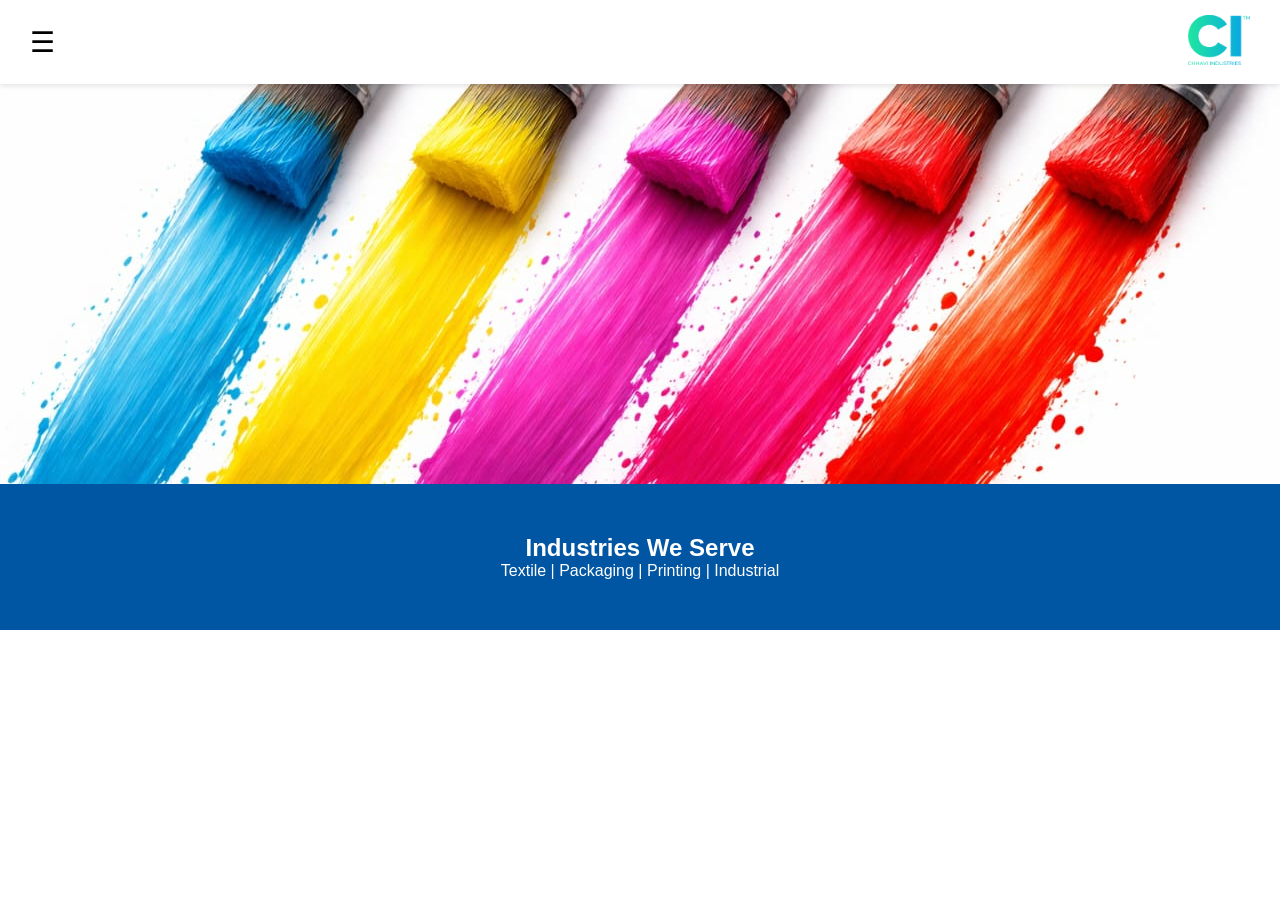
<file: index.html>
<!DOCTYPE html>
<html lang="en">
<head>
<meta charset="UTF-8">
<meta name="viewport" content="width=device-width, initial-scale=1.0">
<title>Chhavi Industries</title>
<style>
/* RESET */
* {
  box-sizing: border-box;
  margin: 0;
  padding: 0;
}

/* BODY */
body {
  font-family: Arial, sans-serif;
}

/* HEADER */
header {
  display: flex;
  justify-content: space-between;
  align-items: center;
  padding: 15px 30px;
  background: white;
  box-shadow: 0 2px 5px rgba(0,0,0,0.1);
  position: relative;
  z-index: 10; /* header above slider */
}

.logo img {
  height: 50px;
}

.menu-btn {
  font-size: 28px;
  cursor: pointer;
}

/* SIDEBAR */
.sidebar {
  position: fixed;
  left: -250px;  /* hidden by default */
  top: 0;
  width: 250px;
  height: 100%;
  background: #0056a3;
  color: white;
  padding: 20px;
  transition: 0.3s;
  z-index: 9999;  /* very high so it stays on top */
}

.sidebar a {
  display: block;
  color: white;
  padding: 10px 0;
  text-decoration: none;
}

/* SLIDER */
.slider {
  position: relative;
  height: 400px;
  overflow: hidden;
  z-index: 1; /* slider under menu */
}

.slide {
  position: absolute;
  width: 100%;
  height: 100%;
  opacity: 0;
  transition: 1s;
  z-index: 1; /* each slide under menu */
}

.slide.active {
  opacity: 1;
}

.slide img {
  width: 100%;
  height: 100%;
  object-fit: cover;
}

/* SECTIONS */
.section {
  padding: 50px;
  text-align: center;
}

.blue {
  background: #0056a3;
  color: white;
}

/* BUTTON */
.btn {
  padding: 12px 25px;
  background: #0056a3;
  color: white;
  border: none;
  cursor: pointer;
}

/* RESPONSIVE: optional small screens */
@media (max-width: 768px) {
  .slider {
    height: 250px;
  }
  .sidebar {
    width: 200px;
  }
}
</style>
</head>

<body>

<!-- HEADER -->
<header>
  <div class="menu-btn" onclick="toggleMenu()">☰</div>
  <div class="logo">
    <!-- replace with your logo file -->
    <img src="images/logo.png" alt="Chhavi Industries">
  </div>
</header>

<!-- SIDEBAR -->
<div class="sidebar" id="menu">
  <a href="index.html">Home</a>
  <a href="about.html">About</a>
  <a href="products.html">Products</a>
  <a href="industries.html">Industries</a>
  <a href="contact.html">Contact</a>
</div>

<!-- SLIDER -->
<div class="slider">
  <div class="slide active">
    <img src="images/banner1.jpeg" alt="Banner 1">
  </div>
  <div class="slide">
    <img src="images/banner2.jpeg" alt="Banner 2">
  </div>
  <div class="slide">
    <img src="images/banner5.jpeg" alt="Banner 5">
  </div>
  <div class="slide">
    <img src="images/banner4.jpeg" alt="Banner 4">
  </div>
</div>



<!-- INDUSTRIES -->
<div class="section blue" id="industries">
  <h2>Industries We Serve</h2>
  <p>Textile | Packaging | Printing | Industrial </p>
</div>



<script>
/* MENU TOGGLE */
function toggleMenu() {
  const menu = document.getElementById("menu");
  if(menu.style.left === "0px") {
    menu.style.left = "-250px";
  } else {
    menu.style.left = "0px";
  }
}

/* SLIDER */
let slides = document.querySelectorAll(".slide");
let index = 0;

setInterval(() => {
  slides[index].classList.remove("active");
  index = (index + 1) % slides.length;
  slides[index].classList.add("active");
}, 4000);
</script>

</body>
</html>
</file>
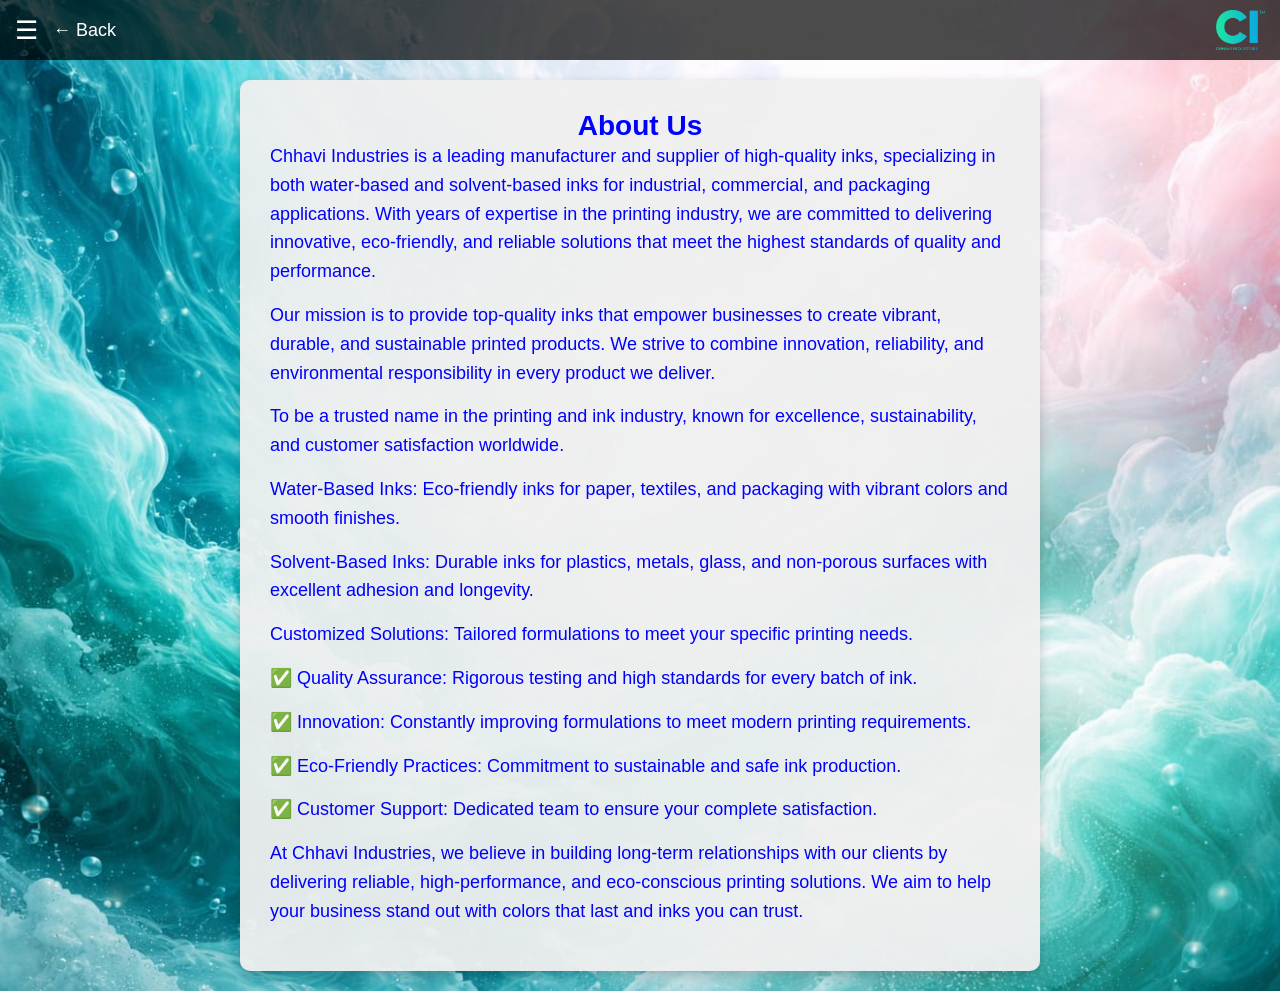
<file: about.html>
<!DOCTYPE html>
<html lang="en">
<head>
<meta charset="UTF-8">
<meta name="viewport" content="width=device-width, initial-scale=1.0">
<title>Water-Based Inks</title>

<style>

/* RESET */
* {
  box-sizing: border-box;
  margin: 0;
  padding: 0;
}

/* BODY */
body, html {
  font-family: Arial, sans-serif;
  color: white;
  overflow-x: hidden;
  background: #ffffff;
}

/* HEADER */
.header {
  position: fixed;
  top: 0;
  width: 100%;
  height: 60px;
  background: rgba(0,0,0,0.7);
  display: flex;
  align-items: center;
  justify-content: space-between;
  padding: 0 15px;
  z-index: 1000;
}

/* LEFT SIDE */
.left-controls {
  display: flex;
  align-items: center;
  gap: 15px;
}

/* MENU BUTTON */
.menu-btn {
  font-size: 26px;
  cursor: pointer;
  color: white;
}

/* BACK BUTTON */
.back-btn {
  font-size: 18px;
  cursor: pointer;
  color: white;
}

/* LOGO */
.logo-container {
  display: flex;
  align-items: center;
  justify-content: flex-end;
  max-width: 40%;
}

.logo {
  height: 40px;
  max-width: 120px;
  object-fit: contain;
}

/* SIDEBAR MENU */
.sidebar {
  position: fixed;
  left: -250px;
  top: 0;
  width: 250px;
  height: 100%;
  background: #0b3d91;
  padding-top: 60px;
  transition: 0.3s;
  z-index: 999;
}

.sidebar a {
  display: block;
  padding: 15px;
  color: white;
  text-decoration: none;
  border-bottom: 1px solid rgba(255,255,255,0.2);
  font-size: 18px;
}

.sidebar a:hover {
  background: rgba(255,255,255,0.2);
}

/* MAIN SECTION */
.main {
  min-height: 100vh;
  background: url("images/banner3.jpeg") no-repeat center center/cover;
  display: flex;
  justify-content: center;
  align-items: center;
  padding: 80px 20px 20px; /* space for fixed header */
  box-sizing: border-box;
}

/* CONTENT BOX */
.content-box {
  background: rgba(240, 240, 240, 0.95); /* light gray */
  color: #0000ff; /* blue text */
  padding: 30px;
  max-width: 800px;
  width: 100%;
  border-radius: 10px;
  text-align: left;
  box-shadow: 0 4px 12px rgba(0,0,0,0.2);
}

.content-box h2 {
  margin-top: 0;
  text-align: center;
  font-size: 28px;
}

.content-box p {
  margin-bottom: 15px;
  line-height: 1.6;
  font-size: 18px;
}

/* MOBILE RESPONSIVE */
@media (max-width: 768px) {
  .main {
    min-height: auto;
    padding: 100px 15px 20px;
  }

  .content-box {
    max-width: 95%;
    padding: 20px;
    font-size: 16px;
    border-radius: 8px;
  }

  .content-box h2 {
    font-size: 24px;
  }

  .menu-btn {
    font-size: 30px;
  }

  .back-btn {
    font-size: 20px;
  }

  .logo {
    height: 35px;
  }
}

@media (max-width: 480px) {
  .content-box h2 {
    font-size: 22px;
  }

  .content-box p {
    font-size: 15px;
  }
}
</style>
</head>

<body>

<!-- HEADER -->
<div class="header">
  <div class="left-controls">
    <div class="menu-btn" onclick="toggleMenu()">☰</div>
    <div class="back-btn" onclick="goBack()">← Back</div>
  </div>

  <div class="logo-container">
    <img src="images/logo.png" class="logo" alt="Logo">
  </div>
</div>

<!-- SIDEBAR -->
<div class="sidebar" id="sidebar">
  <a href="index.html">Home</a>
  <a href="about.html">About</a>
  <a href="products.html">Products</a>
  <a href="industries.html">Industries</a>
  <a href="contact.html">Contact</a>
</div>

<!-- MAIN -->
<div class="main">
  <div class="content-box">
    <h2>About Us</h2>

    <p>
Chhavi Industries is a leading manufacturer and supplier of 
high-quality inks, specializing in both water-based and solvent-based 
inks for industrial, commercial, and packaging applications. With years
of expertise in the printing industry, we are committed to delivering
innovative, eco-friendly, and reliable solutions that meet the highest
standards of quality and performance.
</p>
<p>
Our mission is to provide top-quality inks that empower businesses 
to create vibrant, durable, and sustainable printed products. We 
strive to combine innovation, reliability, and environmental 
responsibility in every product we deliver.
</p>

<p>To be a trusted name in the printing and ink industry, known for 
excellence, sustainability, and customer satisfaction worldwide.
</p>

<p>
Water-Based Inks: Eco-friendly inks for paper, textiles, and packaging
with vibrant colors and smooth finishes.
</p>
<p>
Solvent-Based Inks: Durable inks for plastics, metals, glass, and 
non-porous surfaces with excellent adhesion and longevity.
</p>
<p>
Customized Solutions: Tailored formulations to meet your specific 
printing needs.
</p>

<p>
✅ Quality Assurance: Rigorous testing and high standards for every 
batch of ink.
</p>
<p>
✅ Innovation: Constantly improving formulations to meet modern 
printing requirements.
</p>
<p>
✅ Eco-Friendly Practices: Commitment to sustainable and safe ink 
production.
</p>
<p>✅ Customer Support: Dedicated team to ensure your complete 
satisfaction.
</p>

<p>At Chhavi Industries, we believe in building long-term relationships
with our clients by delivering reliable, high-performance, 
and eco-conscious printing solutions. We aim to help your business 
stand out with colors that last and inks you can trust.
</p>


  </div>
</div>

<script>
/* MENU TOGGLE */
function toggleMenu() {
  const sidebar = document.getElementById("sidebar");
  sidebar.style.left = (sidebar.style.left === "0px") ? "-250px" : "0px";
}

/* BACK BUTTON */
function goBack() {
  window.location.href = "products.html";
}
</script>

</body>
</html>
</file>
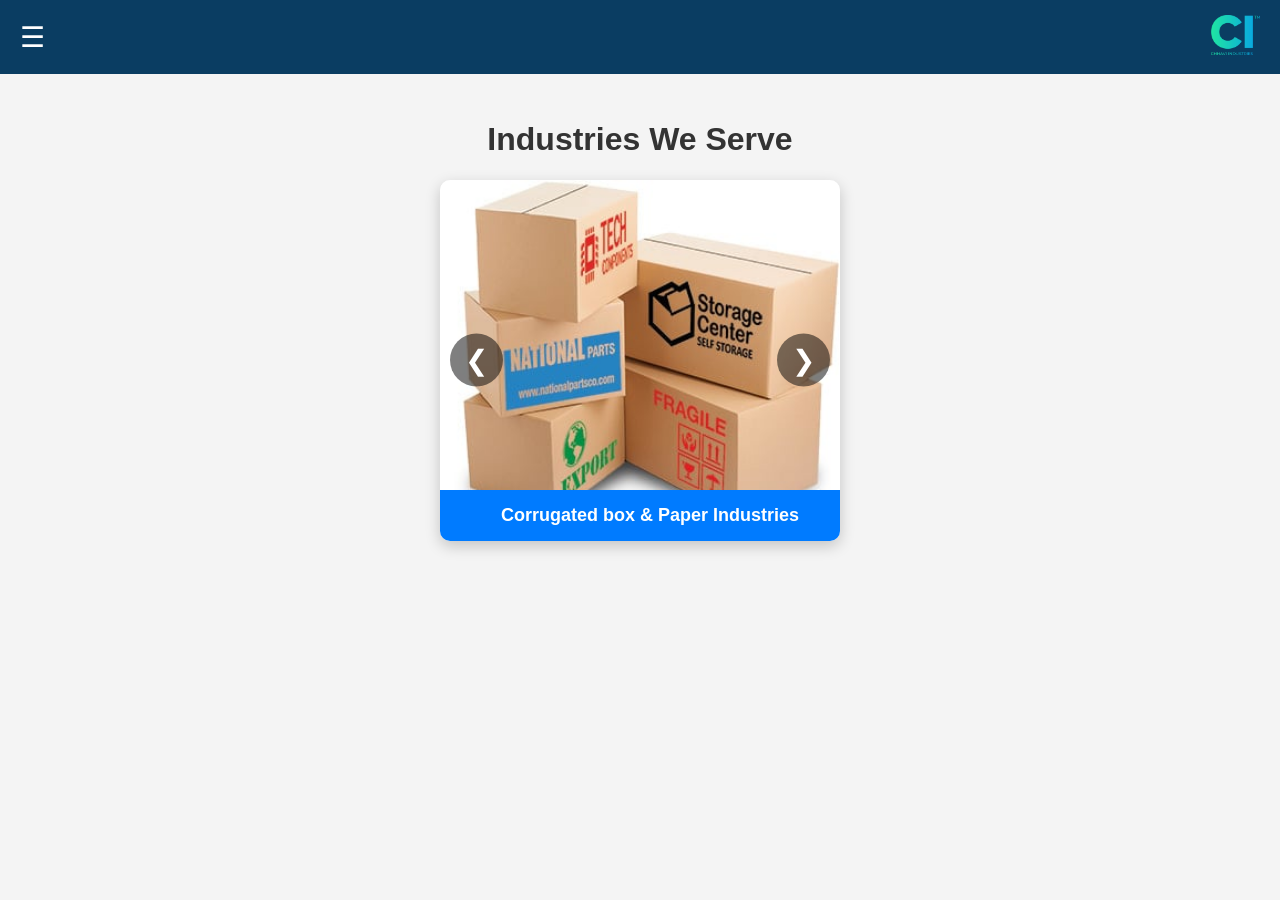
<file: industries.html>
<!DOCTYPE html>
<html lang="en">
<head>
<meta charset="UTF-8">
<title>Industries We Serve - Chhavi Industries</title>
<meta name="viewport" content="width=device-width, initial-scale=1.0">

<style>
/* GENERAL STYLES */
body {
  margin: 0;
  font-family: Arial, sans-serif;
  background: #f4f4f4;
  color: #333;
}

/* HEADER */
.header {
  display: flex;
  justify-content: space-between;
  align-items: center;
  padding: 15px 20px;
  background: #0a3d62;
  color: white;
  position: fixed;
  width: 100%;
  top: 0;
  z-index: 9999;
  box-sizing: border-box;
}

.menu-icon {
  font-size: 28px;
  cursor: pointer;
  user-select: none;
}

.logo img {
  height: 40px;
  max-width: 120px;
  object-fit: contain;
}

/* SIDE MENU */
.side-menu {
  position: fixed;
  top: 0;
  left: -250px;
  width: 250px;
  height: 100%;
  background: #0a3d62;
  padding-top: 60px;
  transition: left 0.3s ease;
  z-index: 10000;
}

.side-menu.open {
  left: 0;
}

.side-menu a {
  display: block;
  color: white;
  padding: 15px 20px;
  text-decoration: none;
  border-bottom: 1px solid rgba(255,255,255,0.1);
}

.side-menu a:hover {
  background: rgba(255,255,255,0.1);
}

/* MAIN CONTENT */
.content {
  margin-top: 80px;
  max-width: 1200px;
  margin-left: auto;
  margin-right: auto;
  padding: 20px;
  text-align: center;
}

/* SLIDER */
.slider {
  position: relative;
  width: 100%;
  max-width: 400px;
  margin: 20px auto;
  overflow: hidden;
  border-radius: 10px;
  box-shadow: 0 5px 15px rgba(0,0,0,0.2);
}

.slide {
  display: none;
  position: relative;
}

.slide img {
  width: 100%;
  display: block;
  object-fit: cover;
}

/* TEXT STRIP */
.slide-text {
  position: absolute;
  bottom: 0;
  width: 100%;
  background: #007bff;
  color: white;
  text-align: center;
  padding: 15px 10px;
  font-size: 18px;
  font-weight: bold;
}

.slide.active {
  display: block;
}

/* ARROWS */
.prev, .next {
  position: absolute;
  top: 50%;
  transform: translateY(-50%);
  font-size: 28px;
  background: rgba(0,0,0,0.5);
  color: white;
  padding: 10px 15px;
  cursor: pointer;
  border-radius: 50%;
  user-select: none;
  z-index: 10;
}

.prev { left: 10px; }
.next { right: 10px; }

.prev:hover, .next:hover {
  background: rgba(0,0,0,0.8);
}

/* RESPONSIVE */
@media (max-width: 768px) {
  .slide-text {
    font-size: 16px;
    padding: 10px;
  }
}
</style>
</head>
<body>

<!-- HEADER -->
<div class="header">
  <div class="menu-icon" onclick="toggleMenu()">☰</div>
  <div class="logo">
    <img src="images/logo.png" alt="Logo">
  </div>
</div>

<!-- SIDE MENU -->
<div id="menu" class="side-menu">
  <a href="index.html">Home</a>
  <a href="about.html">About</a>
  <a href="products.html">Products</a>
  <a href="industries.html">Industries</a>
  <a href="contact.html">Contact</a>
</div>

<!-- MAIN -->
<div class="content">
  <h1>Industries We Serve</h1>

  <div class="slider">

    <!-- SLIDES -->
    <div class="slide active">
      <img src="images/banner11.jpg">
      <div class="slide-text">Corrugated box & Paper Industries</div>
    </div>

    <div class="slide">
      <img src="images/banner13.jpg">
      <div class="slide-text">Paper Cup Industries & Other Paper ind.</div>
    </div>

    <div class="slide">
      <img src="images/banner12.webp">
      <div class="slide-text">Label Packaging, Printed Labels</div>
    </div>

    <div class="slide">
      <img src="images/banner14.jpg">
      <div class="slide-text">PP Spun Bond Fabric Industries</div>
    </div>

    <!-- ARROWS -->
    <div class="prev" onclick="changeSlide(-1)">❮</div>
    <div class="next" onclick="changeSlide(1)">❯</div>

  </div>
</div>

<script>
// MENU
function toggleMenu() {
  document.getElementById("menu").classList.toggle("open");
}

// CLOSE MENU
document.addEventListener("click", function(event) {
  const menu = document.getElementById("menu");
  const btn = document.querySelector(".menu-icon");

  if (menu.classList.contains("open") &&
      !menu.contains(event.target) &&
      !btn.contains(event.target)) {
    menu.classList.remove("open");
  }
});

// SLIDER
let slides = document.querySelectorAll('.slide');
let currentSlide = 0;

function showSlide(index) {
  slides.forEach((slide, i) => {
    slide.classList.remove('active');
    if(i === index) slide.classList.add('active');
  });
}

// AUTO SLIDE
let slideInterval = setInterval(nextAutoSlide, 5000);

function nextAutoSlide() {
  currentSlide = (currentSlide + 1) % slides.length;
  showSlide(currentSlide);
}

// BUTTON CONTROL
function changeSlide(direction) {
  clearInterval(slideInterval);

  currentSlide += direction;

  if (currentSlide < 0) {
    currentSlide = slides.length - 1;
  } else if (currentSlide >= slides.length) {
    currentSlide = 0;
  }

  showSlide(currentSlide);

  slideInterval = setInterval(nextAutoSlide, 5000);
}
</script>

</body>
</html>
</file>
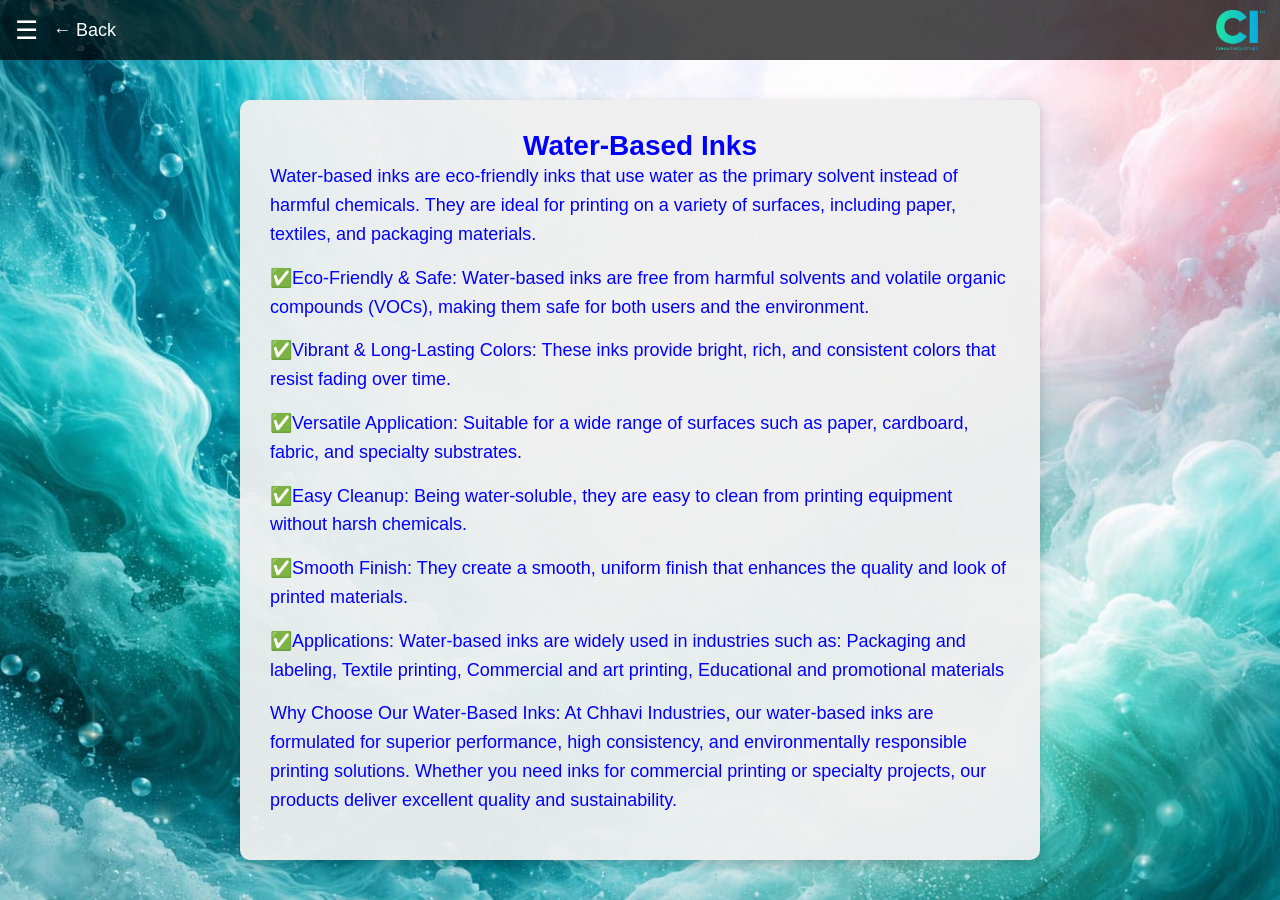
<file: product1.html>
<!DOCTYPE html>
<html lang="en">
<head>
<meta charset="UTF-8">
<meta name="viewport" content="width=device-width, initial-scale=1.0">
<title>Water-Based Inks</title>

<style>

/* RESET */
* {
  box-sizing: border-box;
  margin: 0;
  padding: 0;
}

/* BODY */
body, html {
  font-family: Arial, sans-serif;
  color: white;
  overflow-x: hidden;
  background: #ffffff;
}

/* HEADER */
.header {
  position: fixed;
  top: 0;
  width: 100%;
  height: 60px;
  background: rgba(0,0,0,0.7);
  display: flex;
  align-items: center;
  justify-content: space-between;
  padding: 0 15px;
  z-index: 1000;
}

/* LEFT SIDE */
.left-controls {
  display: flex;
  align-items: center;
  gap: 15px;
}

/* MENU BUTTON */
.menu-btn {
  font-size: 26px;
  cursor: pointer;
  color: white;
}

/* BACK BUTTON */
.back-btn {
  font-size: 18px;
  cursor: pointer;
  color: white;
}

/* LOGO */
.logo-container {
  display: flex;
  align-items: center;
  justify-content: flex-end;
  max-width: 40%;
}

.logo {
  height: 40px;
  max-width: 120px;
  object-fit: contain;
}

/* SIDEBAR MENU */
.sidebar {
  position: fixed;
  left: -250px;
  top: 0;
  width: 250px;
  height: 100%;
  background: #0b3d91;
  padding-top: 60px;
  transition: 0.3s;
  z-index: 999;
}

.sidebar a {
  display: block;
  padding: 15px;
  color: white;
  text-decoration: none;
  border-bottom: 1px solid rgba(255,255,255,0.2);
  font-size: 18px;
}

.sidebar a:hover {
  background: rgba(255,255,255,0.2);
}

/* MAIN SECTION */
.main {
  min-height: 100vh;
  background: url("images/banner3.jpeg") no-repeat center center/cover;
  display: flex;
  justify-content: center;
  align-items: center;
  padding: 80px 20px 20px; /* space for fixed header */
  box-sizing: border-box;
}

/* CONTENT BOX */
.content-box {
  background: rgba(240, 240, 240, 0.95); /* light gray */
  color: #0000ff; /* blue text */
  padding: 30px;
  max-width: 800px;
  width: 100%;
  border-radius: 10px;
  text-align: left;
  box-shadow: 0 4px 12px rgba(0,0,0,0.2);
}

.content-box h2 {
  margin-top: 0;
  text-align: center;
  font-size: 28px;
}

.content-box p {
  margin-bottom: 15px;
  line-height: 1.6;
  font-size: 18px;
}

/* MOBILE RESPONSIVE */
@media (max-width: 768px) {
  .main {
    min-height: auto;
    padding: 100px 15px 20px;
  }

  .content-box {
    max-width: 95%;
    padding: 20px;
    font-size: 16px;
    border-radius: 8px;
  }

  .content-box h2 {
    font-size: 24px;
  }

  .menu-btn {
    font-size: 30px;
  }

  .back-btn {
    font-size: 20px;
  }

  .logo {
    height: 35px;
  }
}

@media (max-width: 480px) {
  .content-box h2 {
    font-size: 22px;
  }

  .content-box p {
    font-size: 15px;
  }
}
</style>
</head>

<body>

<!-- HEADER -->
<div class="header">
  <div class="left-controls">
    <div class="menu-btn" onclick="toggleMenu()">☰</div>
    <div class="back-btn" onclick="goBack()">← Back</div>
  </div>

  <div class="logo-container">
    <img src="images/logo.png" class="logo" alt="Logo">
  </div>
</div>

<!-- SIDEBAR -->
<div class="sidebar" id="sidebar">
  <a href="index.html">Home</a>
  <a href="about.html">About</a>
  <a href="products.html">Products</a>
  <a href="industries.html">Industries</a>
  <a href="contact.html">Contact</a>
</div>

<!-- MAIN -->
<div class="main">
  <div class="content-box">
    <h2>Water-Based Inks</h2>

    <p>
      Water-based inks are eco-friendly inks that use water as the primary
      solvent instead of harmful chemicals. They are ideal for printing on a variety
      of surfaces, including paper, textiles, and packaging materials.
    </p>

    <p>
      ✅Eco-Friendly & Safe: Water-based inks are free from harmful solvents 
      and volatile organic compounds (VOCs), making them safe for both users and the environment.
    </p>

    <p>
      ✅Vibrant & Long-Lasting Colors: These inks provide bright, rich, and consistent colors that resist fading over time.
    </p>

    <p>
      ✅Versatile Application: Suitable for a wide range of surfaces such as paper, cardboard, fabric, and specialty substrates.
    </p>

    <p>
      ✅Easy Cleanup: Being water-soluble, they are easy to clean from printing equipment without harsh chemicals.
    </p>

    <p>
      ✅Smooth Finish: They create a smooth, uniform finish that enhances the quality and look of printed materials.
    </p>

    <p>
      ✅Applications: Water-based inks are widely used in industries such as:
      Packaging and labeling, Textile printing, Commercial and art printing, Educational and promotional materials
    </p>

    <p>
      Why Choose Our Water-Based Inks: At Chhavi Industries, our water-based inks are formulated for superior
      performance, high consistency, and environmentally responsible printing solutions. Whether you need inks
      for commercial printing or specialty projects, our products deliver excellent quality and sustainability.
    </p>

  </div>
</div>

<script>
/* MENU TOGGLE */
function toggleMenu() {
  const sidebar = document.getElementById("sidebar");
  sidebar.style.left = (sidebar.style.left === "0px") ? "-250px" : "0px";
}

/* BACK BUTTON */
function goBack() {
  window.location.href = "products.html";
}
</script>

</body>
</html>
</file>
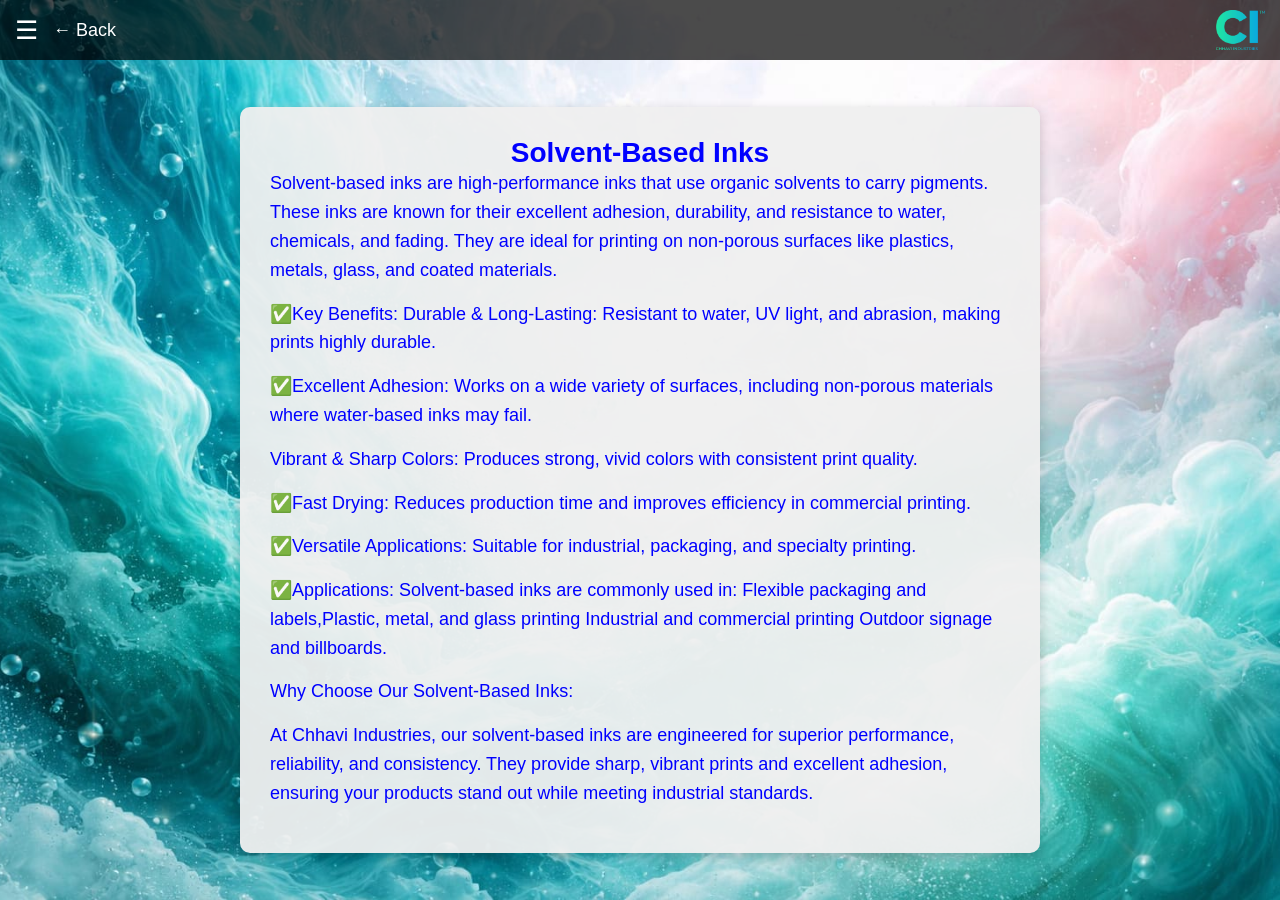
<file: product2.html>
<!DOCTYPE html>
<html lang="en">
<head>
<meta charset="UTF-8">
<meta name="viewport" content="width=device-width, initial-scale=1.0">
<title>Water-Based Inks</title>

<style>

/* RESET */
* {
  box-sizing: border-box;
  margin: 0;
  padding: 0;
}

/* BODY */
body, html {
  font-family: Arial, sans-serif;
  color: white;
  overflow-x: hidden;
  background: #ffffff;
}

/* HEADER */
.header {
  position: fixed;
  top: 0;
  width: 100%;
  height: 60px;
  background: rgba(0,0,0,0.7);
  display: flex;
  align-items: center;
  justify-content: space-between;
  padding: 0 15px;
  z-index: 1000;
}

/* LEFT SIDE */
.left-controls {
  display: flex;
  align-items: center;
  gap: 15px;
}

/* MENU BUTTON */
.menu-btn {
  font-size: 26px;
  cursor: pointer;
  color: white;
}

/* BACK BUTTON */
.back-btn {
  font-size: 18px;
  cursor: pointer;
  color: white;
}

/* LOGO */
.logo-container {
  display: flex;
  align-items: center;
  justify-content: flex-end;
  max-width: 40%;
}

.logo {
  height: 40px;
  max-width: 120px;
  object-fit: contain;
}

/* SIDEBAR MENU */
.sidebar {
  position: fixed;
  left: -250px;
  top: 0;
  width: 250px;
  height: 100%;
  background: #0b3d91;
  padding-top: 60px;
  transition: 0.3s;
  z-index: 999;
}

.sidebar a {
  display: block;
  padding: 15px;
  color: white;
  text-decoration: none;
  border-bottom: 1px solid rgba(255,255,255,0.2);
  font-size: 18px;
}

.sidebar a:hover {
  background: rgba(255,255,255,0.2);
}

/* MAIN SECTION */
.main {
  min-height: 100vh;
  background: url("images/banner3.jpeg") no-repeat center center/cover;
  display: flex;
  justify-content: center;
  align-items: center;
  padding: 80px 20px 20px; /* space for fixed header */
  box-sizing: border-box;
}

/* CONTENT BOX */
.content-box {
  background: rgba(240, 240, 240, 0.95); /* light gray */
  color: #0000ff; /* blue text */
  padding: 30px;
  max-width: 800px;
  width: 100%;
  border-radius: 10px;
  text-align: left;
  box-shadow: 0 4px 12px rgba(0,0,0,0.2);
}

.content-box h2 {
  margin-top: 0;
  text-align: center;
  font-size: 28px;
}

.content-box p {
  margin-bottom: 15px;
  line-height: 1.6;
  font-size: 18px;
}

/* MOBILE RESPONSIVE */
@media (max-width: 768px) {
  .main {
    min-height: auto;
    padding: 100px 15px 20px;
  }

  .content-box {
    max-width: 95%;
    padding: 20px;
    font-size: 16px;
    border-radius: 8px;
  }

  .content-box h2 {
    font-size: 24px;
  }

  .menu-btn {
    font-size: 30px;
  }

  .back-btn {
    font-size: 20px;
  }

  .logo {
    height: 35px;
  }
}

@media (max-width: 480px) {
  .content-box h2 {
    font-size: 22px;
  }

  .content-box p {
    font-size: 15px;
  }
}
</style>
</head>

<body>

<!-- HEADER -->
<div class="header">
  <div class="left-controls">
    <div class="menu-btn" onclick="toggleMenu()">☰</div>
    <div class="back-btn" onclick="goBack()">← Back</div>
  </div>

  <div class="logo-container">
    <img src="images/logo.png" class="logo" alt="Logo">
  </div>
</div>

<!-- SIDEBAR -->
<div class="sidebar" id="sidebar">
  <a href="index.html">Home</a>
  <a href="about.html">About</a>
  <a href="products.html">Products</a>
  <a href="industries.html">Industries</a>
  <a href="contact.html">Contact</a>
</div>

<!-- MAIN -->
<div class="main">
  <div class="content-box">
    <h2>Solvent-Based Inks</h2>

    <p>
      Solvent-based inks are high-performance inks that use organic solvents 
to carry pigments. These inks are known for their excellent adhesion, 
durability, and resistance to water, chemicals, and fading. They are 
ideal for printing on non-porous surfaces like plastics, metals, glass,
and coated materials.
</p>
<p>
✅Key Benefits:
Durable & Long-Lasting: Resistant to water, UV light, and abrasion, 
making prints highly durable.
</p>
<p>
✅Excellent Adhesion: Works on a wide variety of surfaces, including 
non-porous materials where water-based inks may fail.
</p>
<p>
Vibrant & Sharp Colors: Produces strong, vivid colors with consistent 
print quality.
</p>
<p>
✅Fast Drying: Reduces production time and improves efficiency in 
commercial printing.
</p>
<p>
✅Versatile Applications: Suitable for industrial, packaging, and 
specialty printing.
</p>
<p>
✅Applications:
Solvent-based inks are commonly used in:
Flexible packaging and labels,Plastic, metal, and glass printing
Industrial and commercial printing Outdoor signage and billboards.
</p>
<p>
Why Choose Our Solvent-Based Inks:
</p>
<p>
At Chhavi Industries, our solvent-based inks are engineered for 
superior performance, reliability, and consistency. 
They provide sharp, vibrant prints and excellent adhesion, 
ensuring your products stand out while meeting industrial standards.
    </p>


  </div>
</div>

<script>
/* MENU TOGGLE */
function toggleMenu() {
  const sidebar = document.getElementById("sidebar");
  sidebar.style.left = (sidebar.style.left === "0px") ? "-250px" : "0px";
}

/* BACK BUTTON */
function goBack() {
  window.location.href = "products.html";
}
</script>

</body>
</html>
</file>
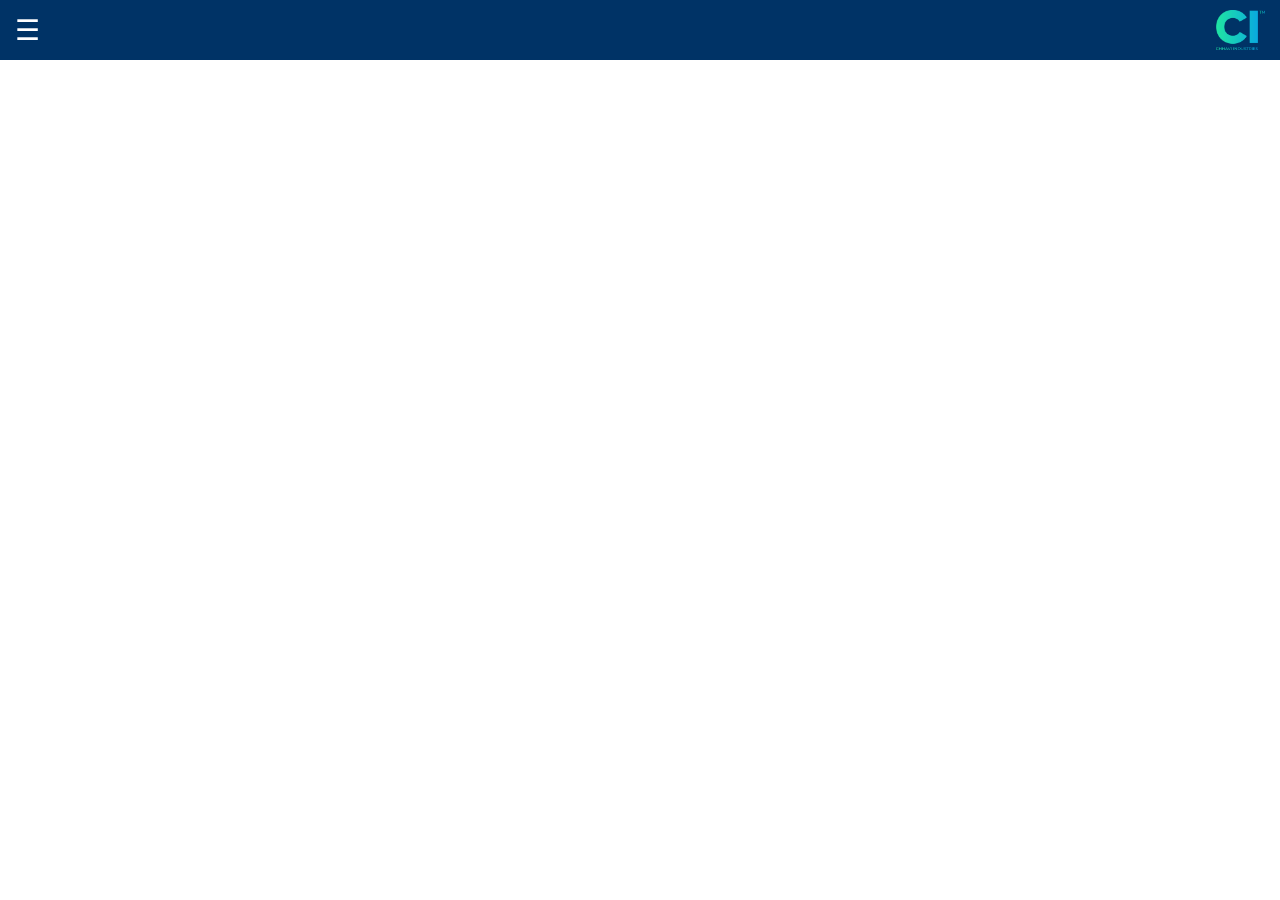
<file: test.html>
<!DOCTYPE html>
<html>
<head>
  <title>Menu Test</title>

  <style>
    body {
      margin: 0;
      padding-top: 60px;
    }

    .header {
      position: fixed;
      top: 0;
      left: 0;
      width: 100%;
      height: 60px;
      background: #003366;
      display: flex;
      align-items: center;
      z-index: 1000;
    }

    .menu-icon {
      font-size: 28px;
      color: white;
      margin-left: 15px;
      cursor: pointer;
    }

    .logo {
      height: 40px;
      margin-left: auto;
      margin-right: 15px;
    }

    .side-menu {
      position: fixed;
      top: 0;
      left: -250px;
      width: 250px;
      height: 100%;
      background: #002244;
      padding-top: 60px;
      transition: 0.3s;
      z-index: 999;
    }

    .side-menu a {
      display: block;
      color: white;
      padding: 15px;
      text-decoration: none;
    }

    .side-menu.active {
      left: 0;
    }
  </style>
</head>

<body>

<div class="header">
  <div class="menu-icon" onclick="toggleMenu()">☰</div>
  <img src="images/logo.png" class="logo">
</div>

<div id="sideMenu" class="side-menu">
  <a href="#">Home</a>
  <a href="#">About</a>
  <a href="#">Products</a>
</div>

<script>
function toggleMenu() {
  document.getElementById("sideMenu").classList.toggle("active");
}
</script>

</body>
</html>
</file>
